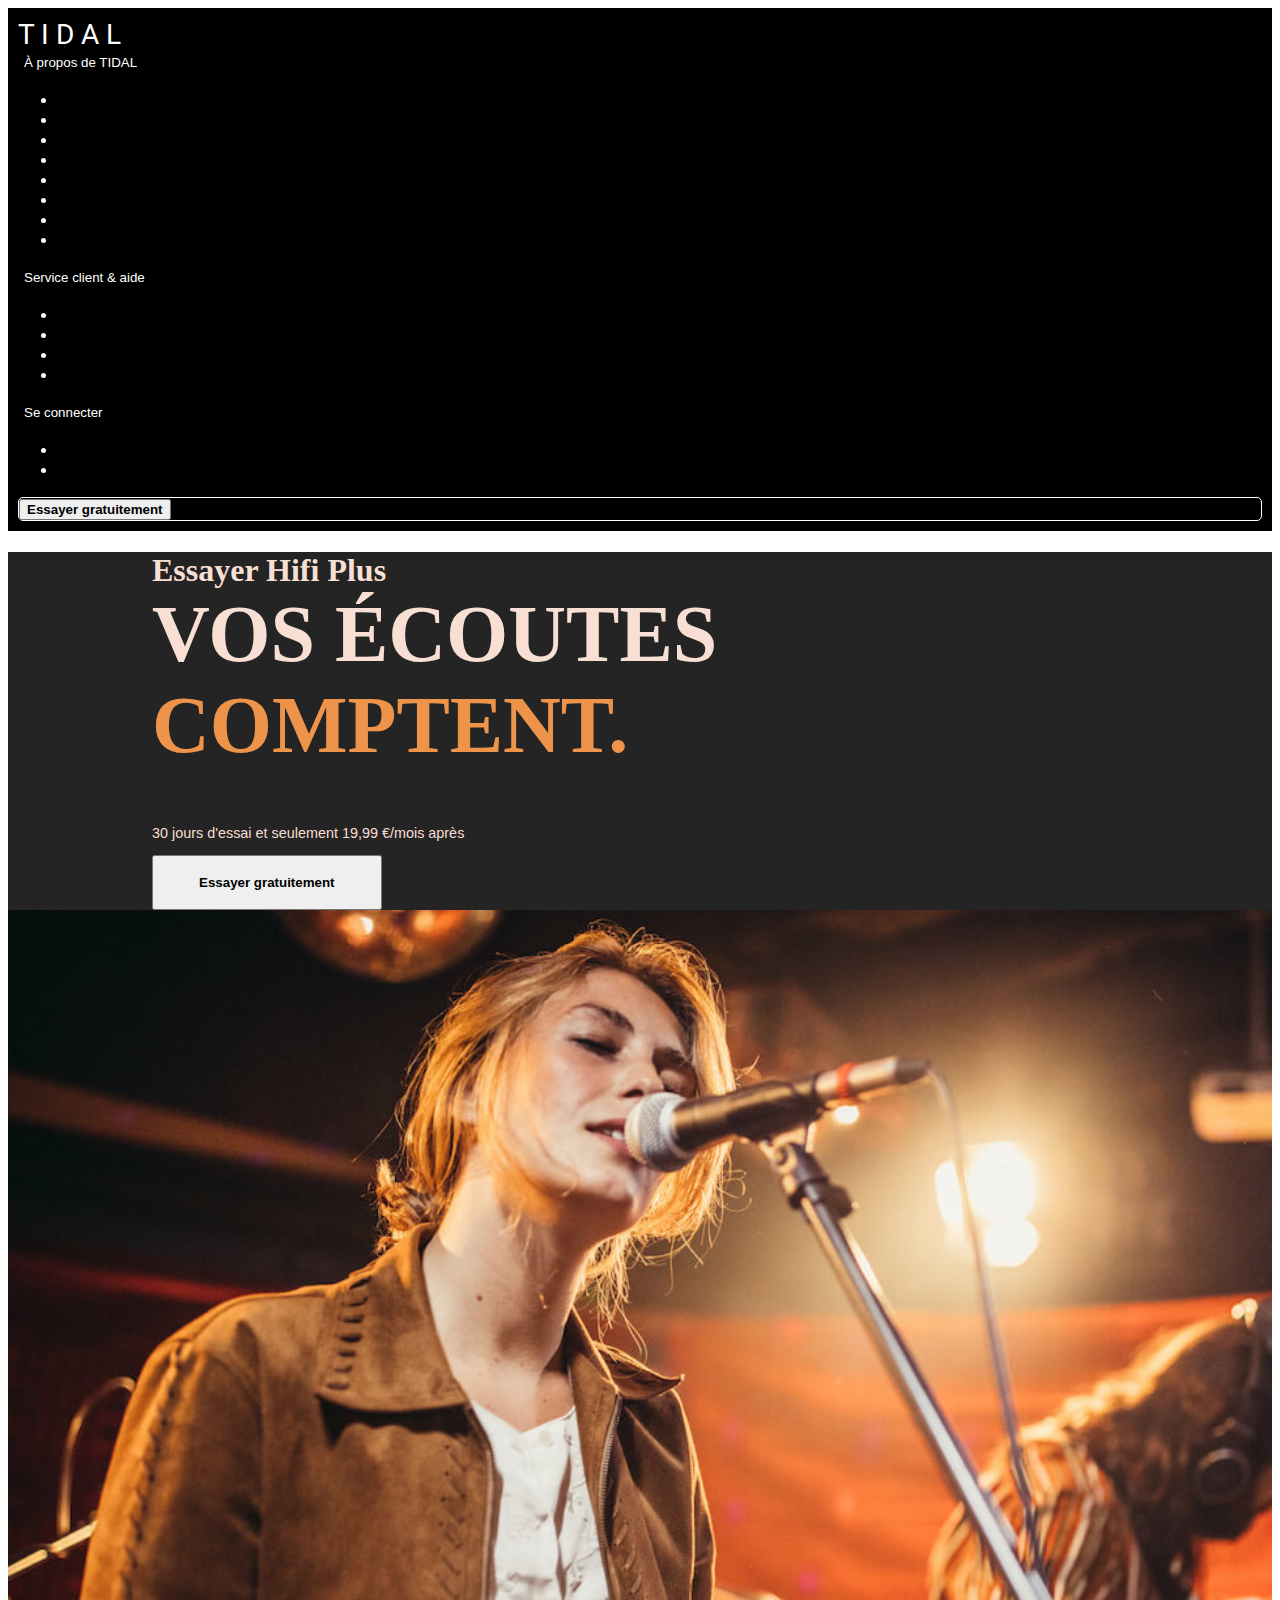
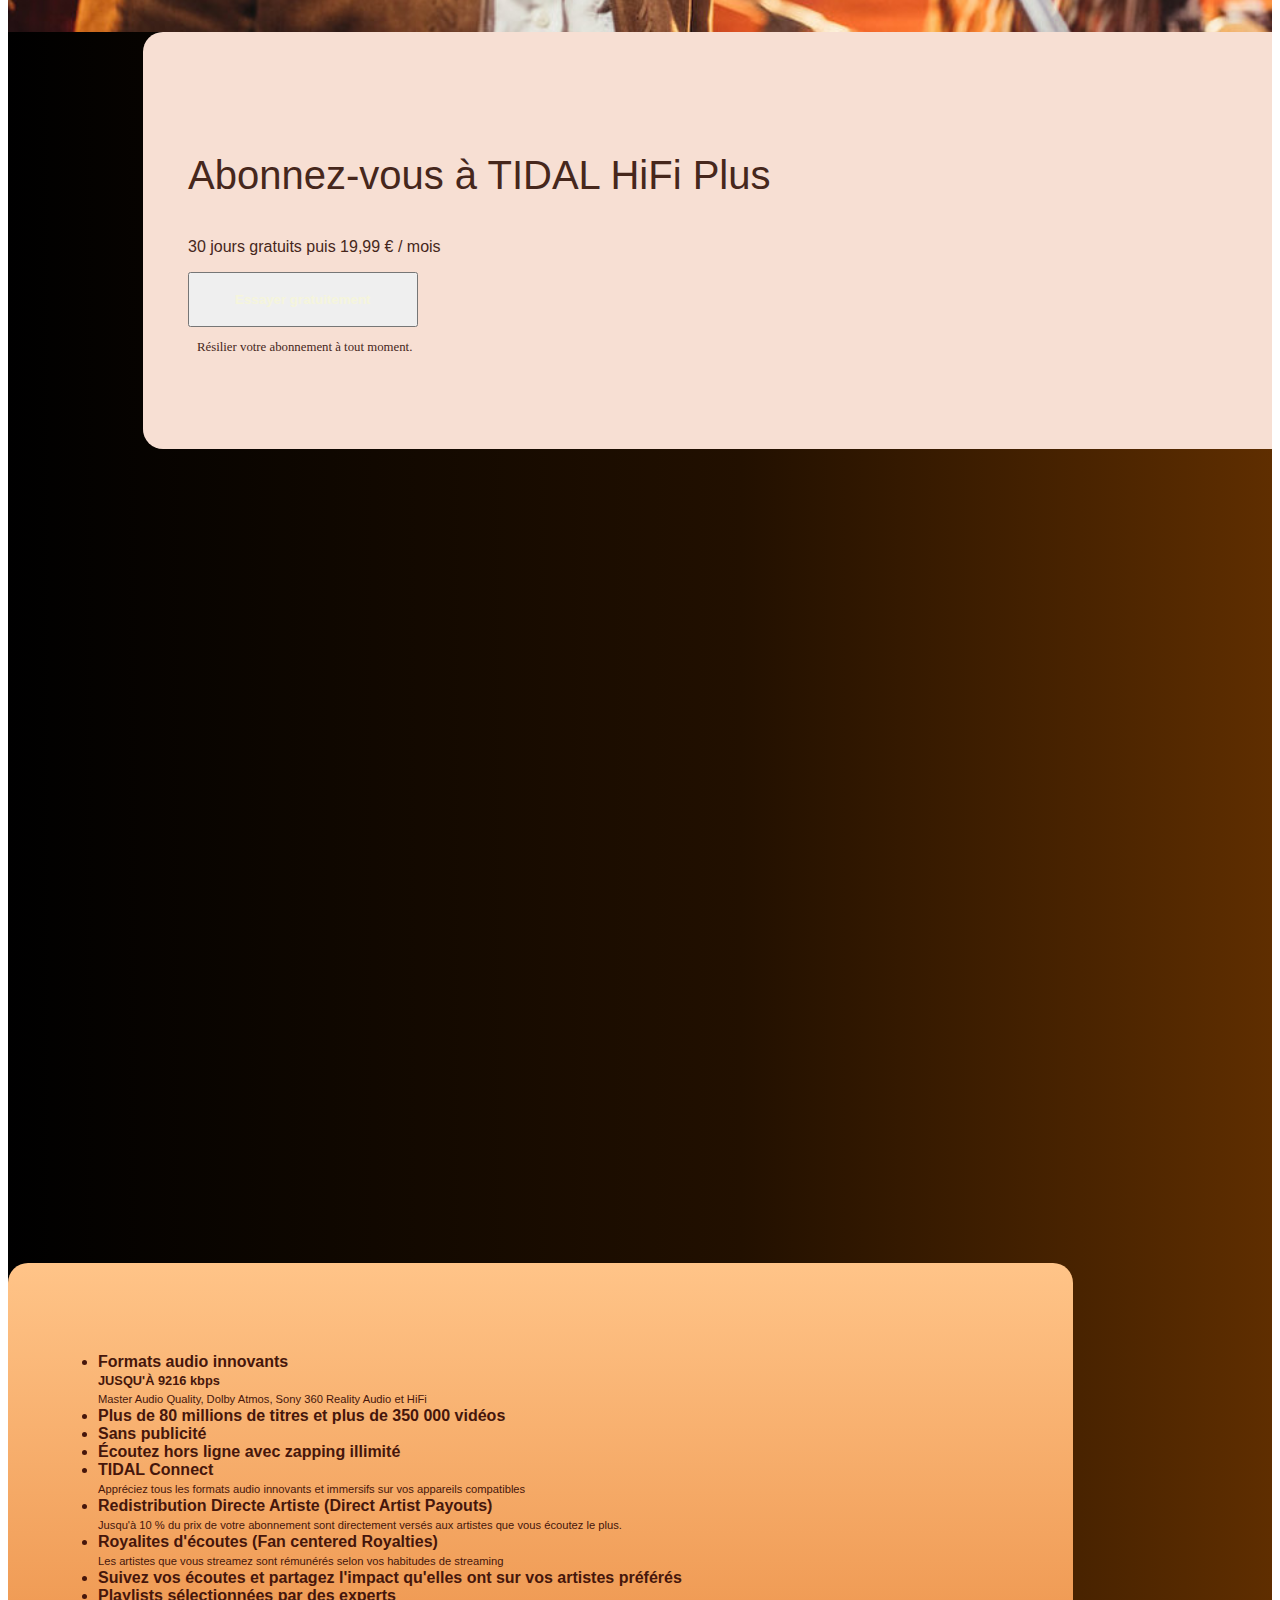
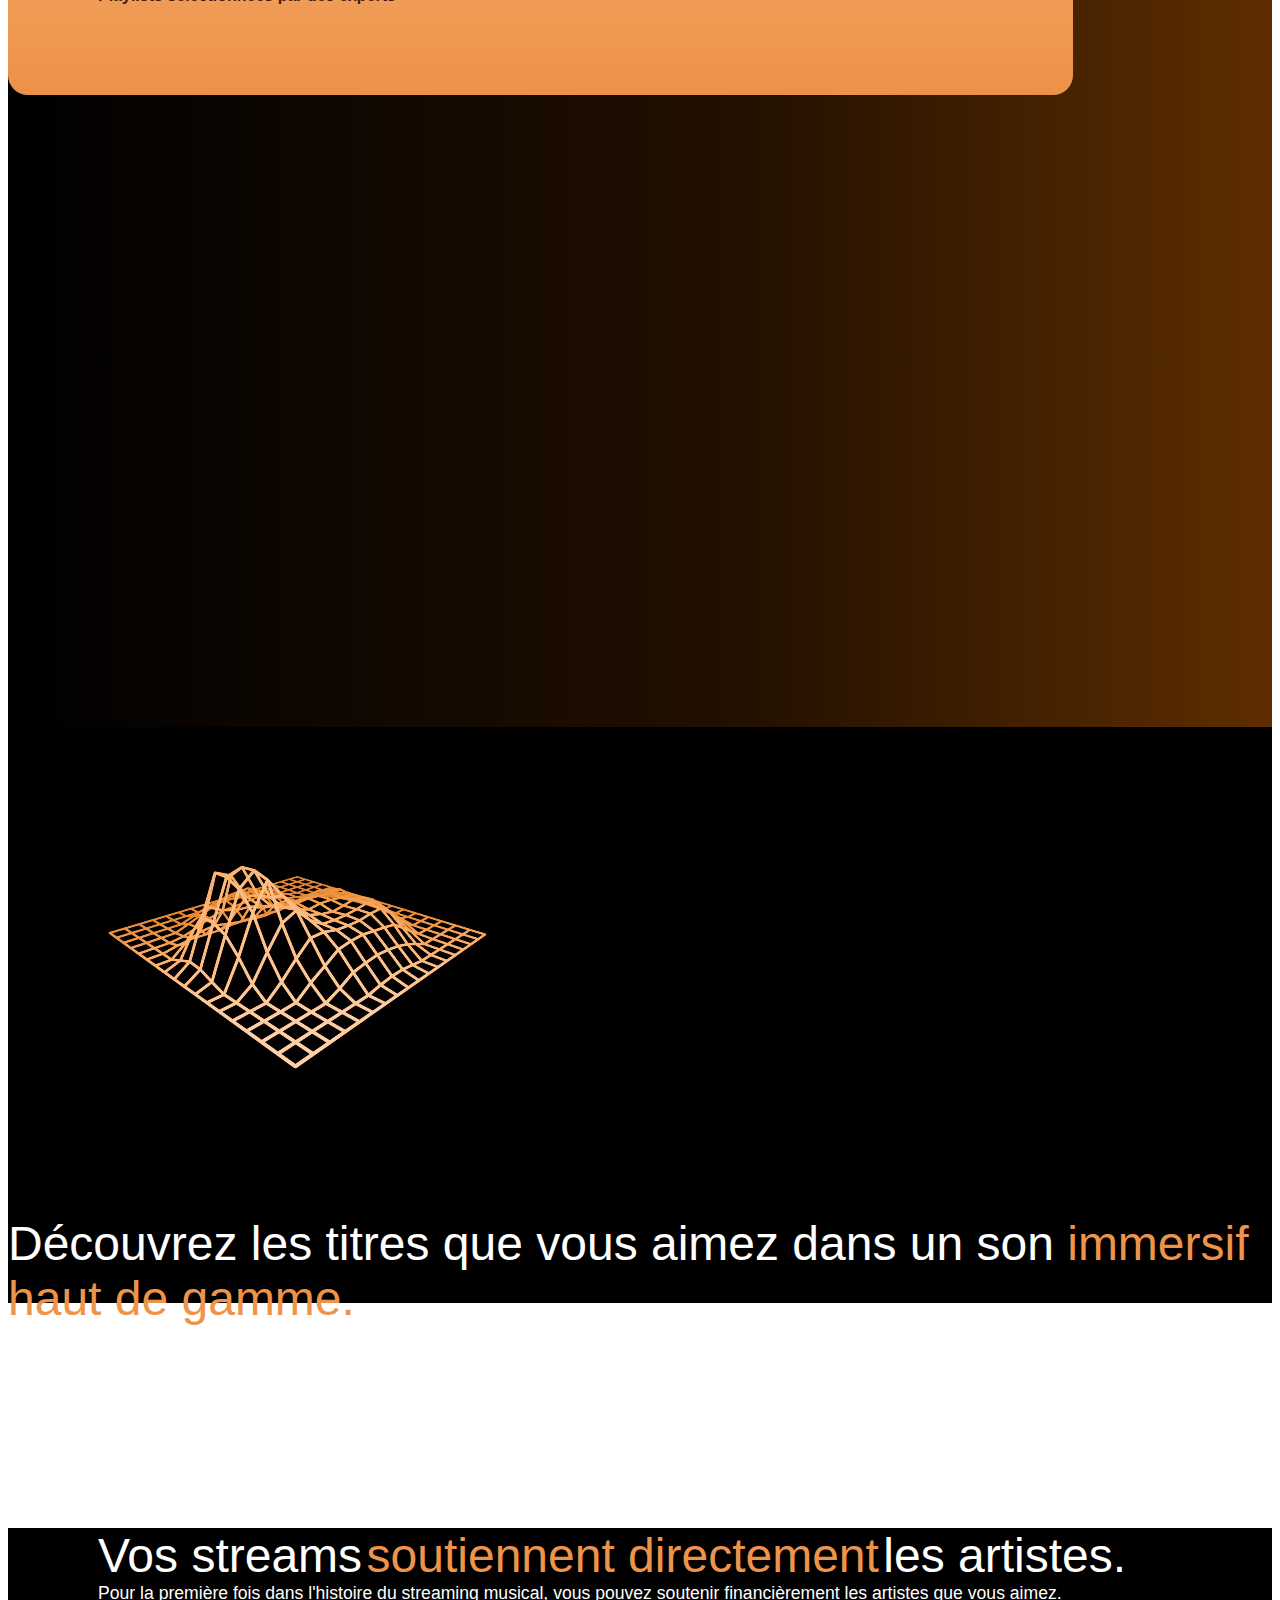
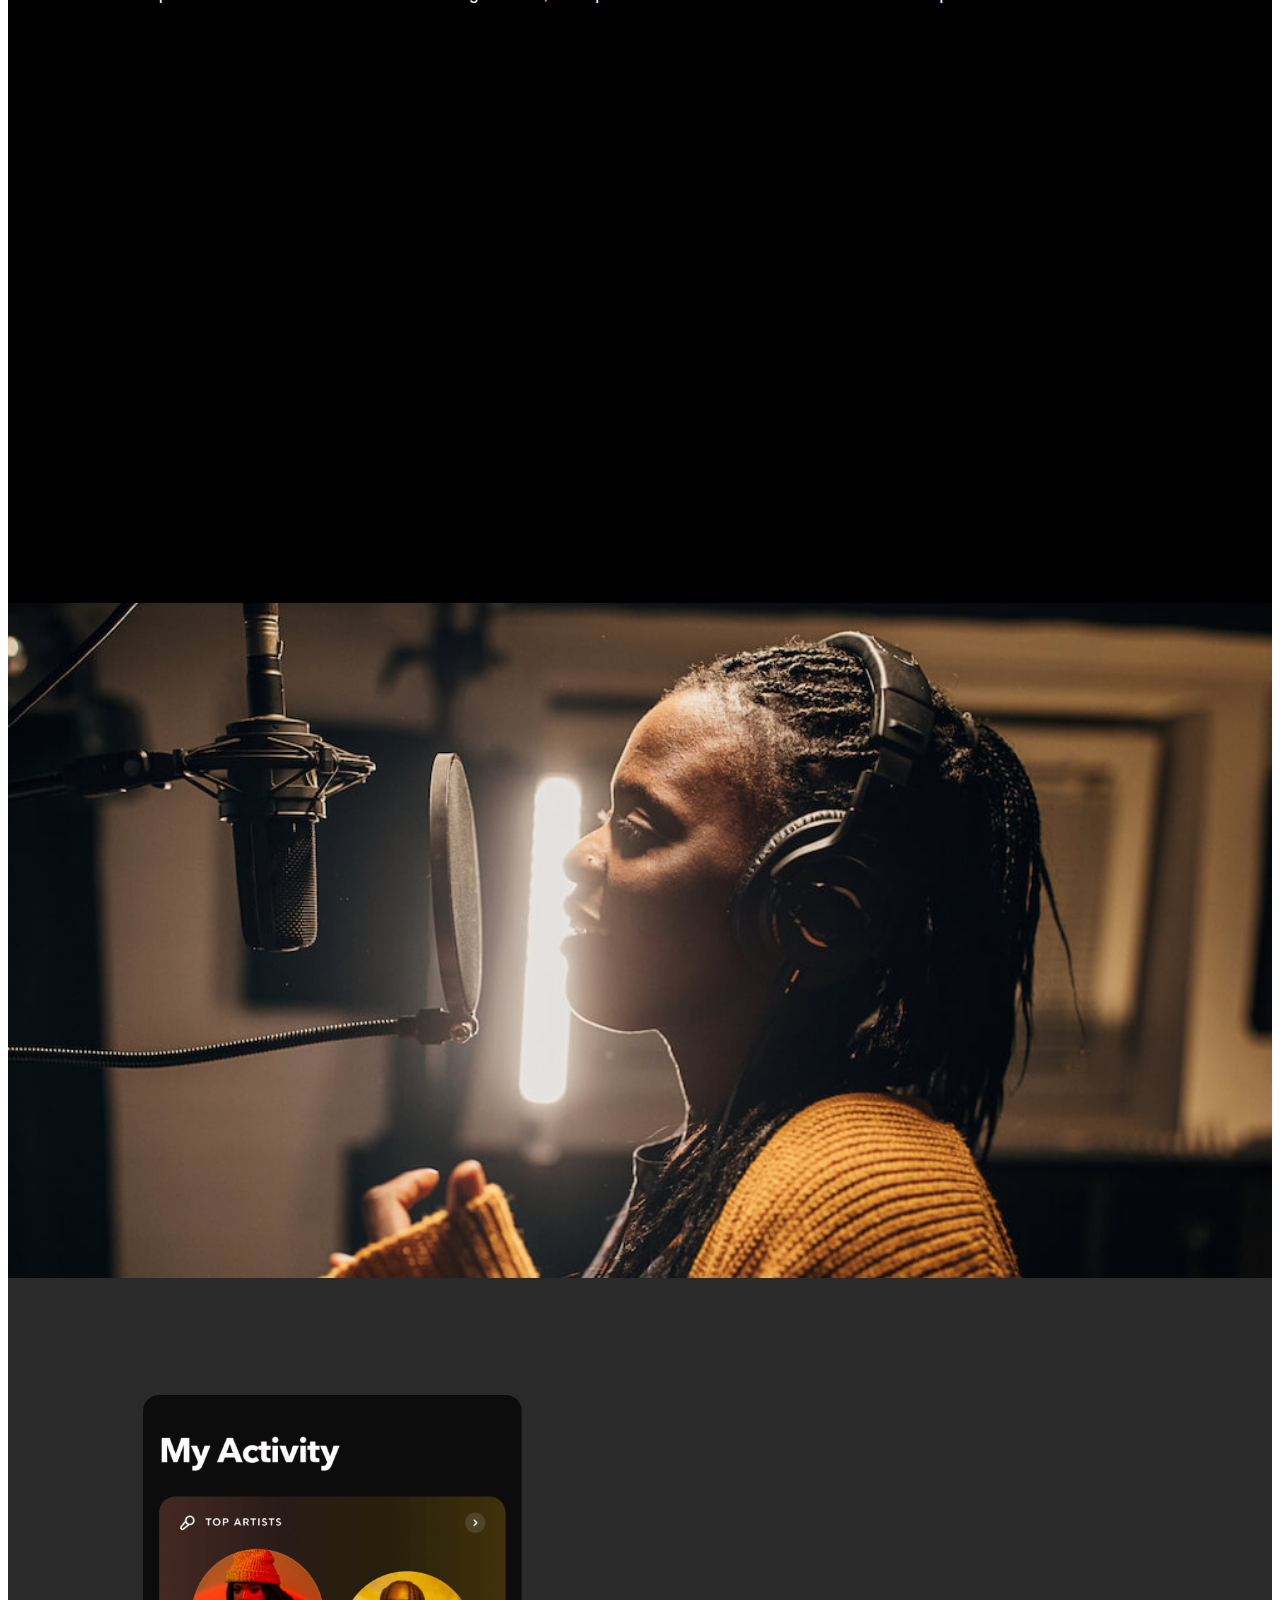
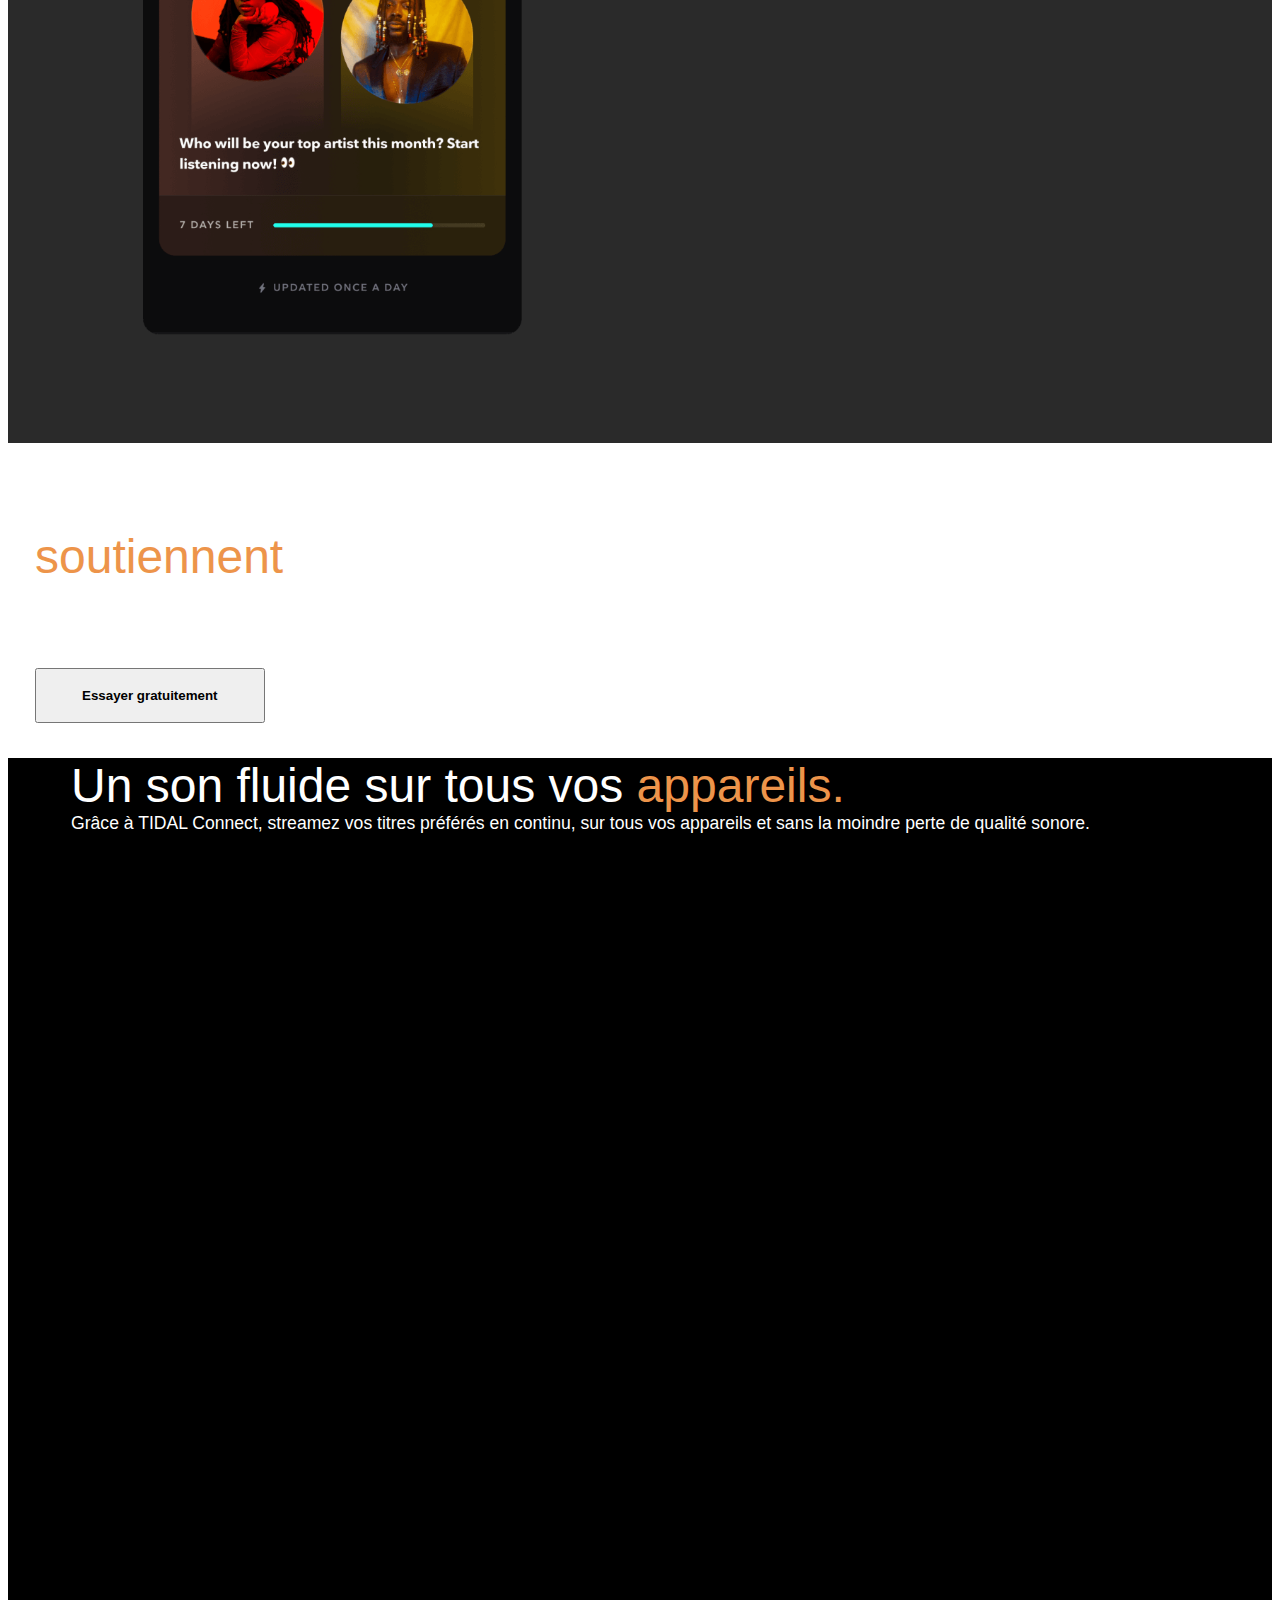
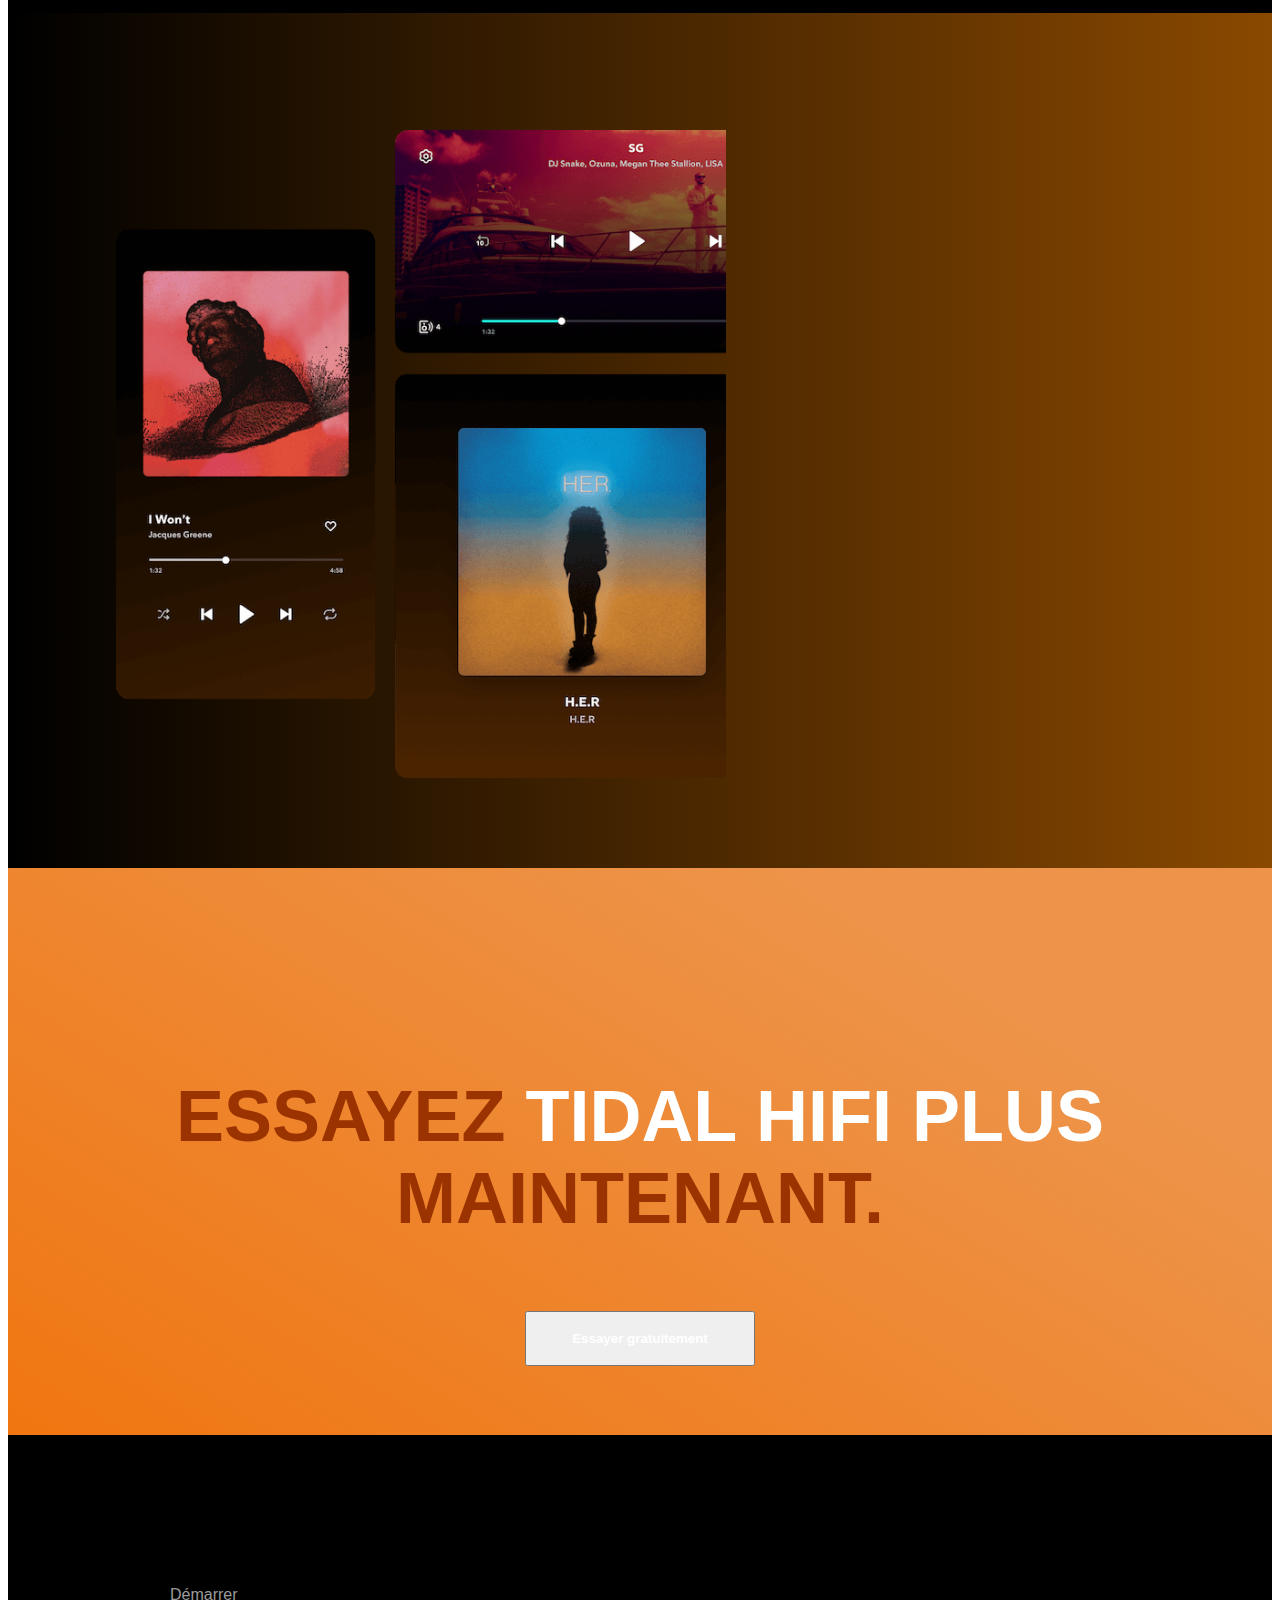
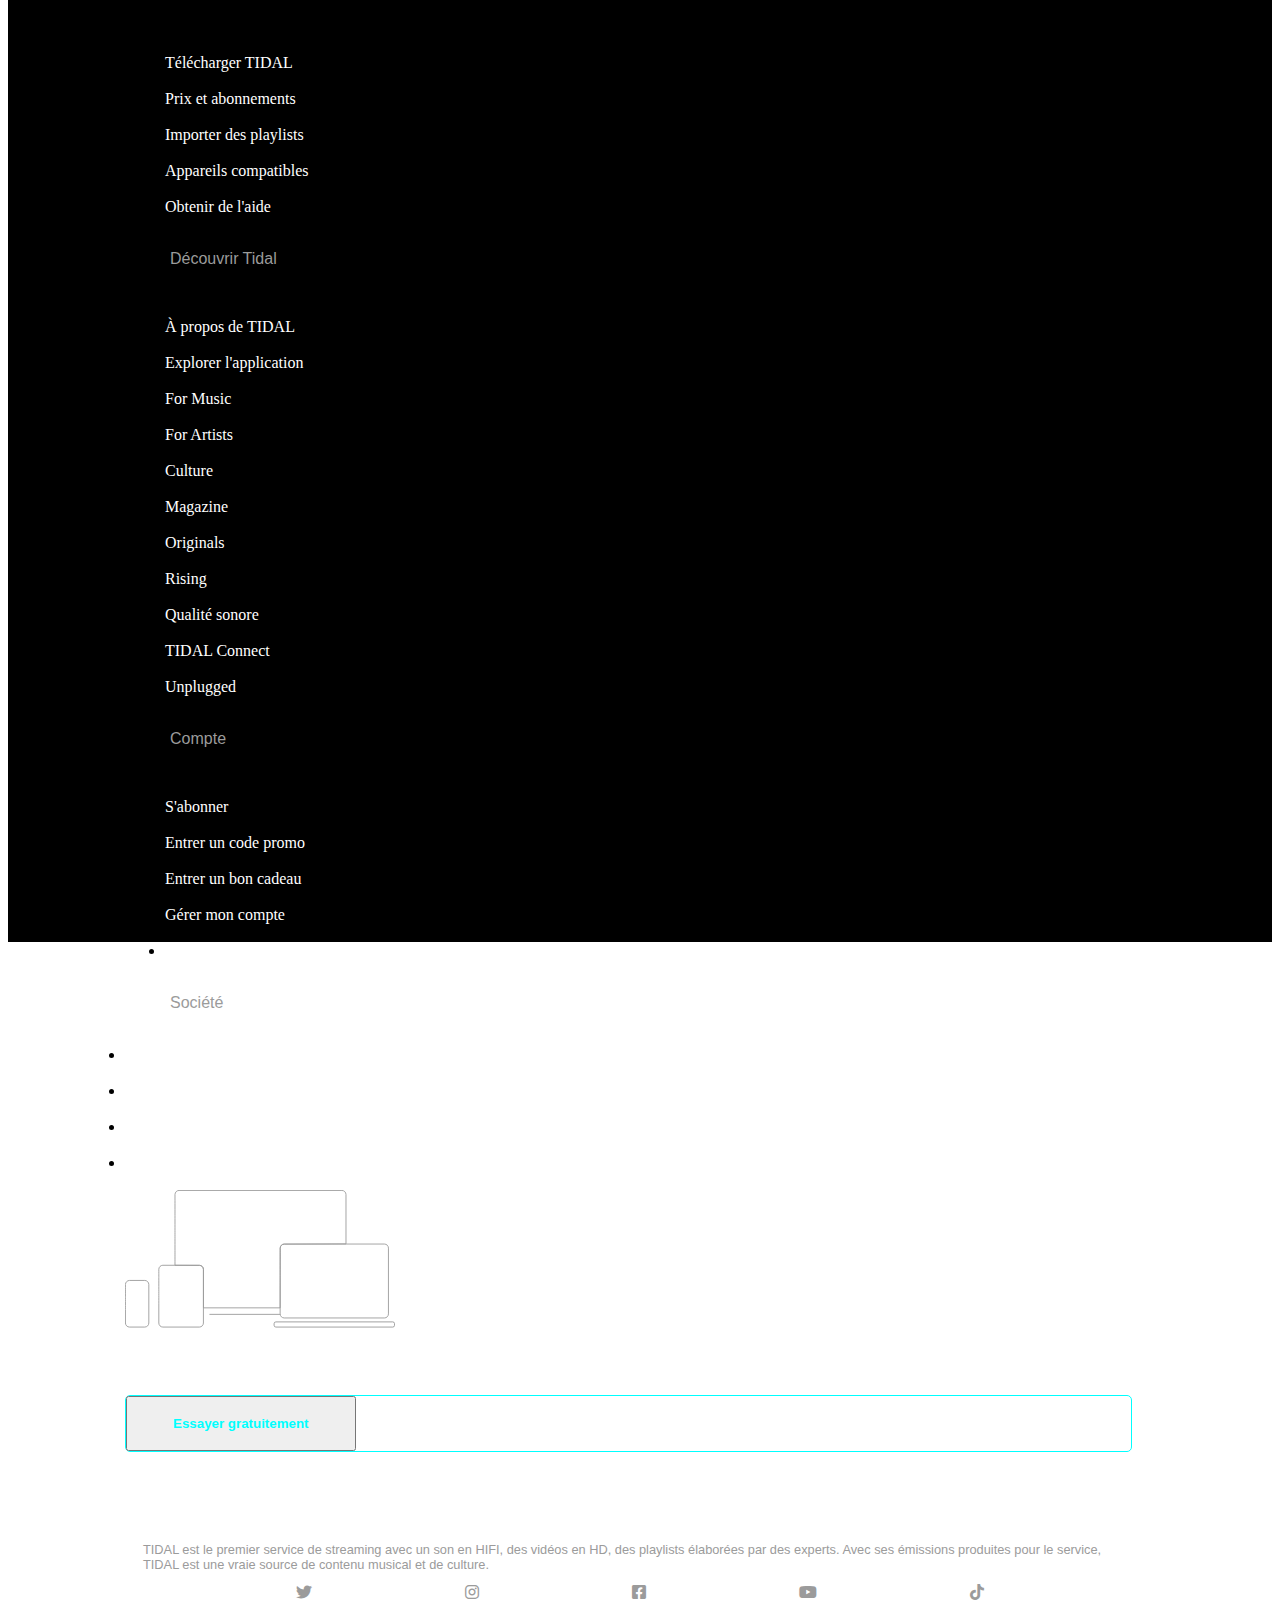
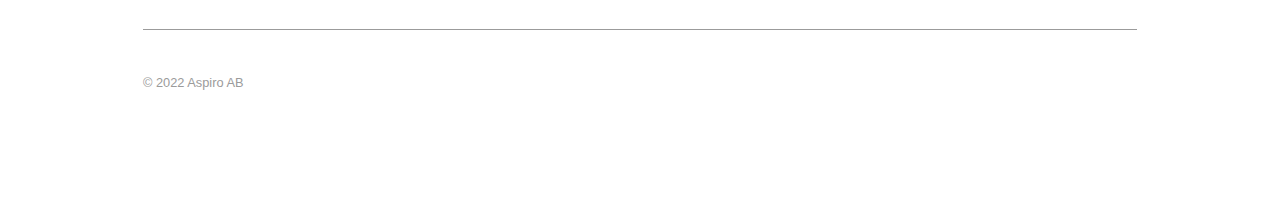
<file: index.html>
<!DOCTYPE html>

<head>
  <meta charset="UTF-8">
  <link rel="stylesheet" href="style.css">
  <link rel="stylesheet" href="https://cdnjs.cloudflare.com/ajax/libs/font-awesome/6.0.0/css/all.min.css
  ">
  <meta name="viewport" content="width=device-width, initial-scale=1">
  <link rel="preconnect" href="https://fonts.googleapis.com">
  <link rel="preconnect" href="https://fonts.gstatic.com" crossorigin>
  <link href="https://fonts.googleapis.com/css2?family=Roboto:wght@500&display=swap" rel="stylesheet">
  <link href="https://cdn.jsdelivr.net/npm/bootstrap@5.1.3/dist/css/bootstrap.min.css" rel="stylesheet"
    integrity="sha384-1BmE4kWBq78iYhFldvKuhfTAU6auU8tT94WrHftjDbrCEXSU1oBoqyl2QvZ6jIW3" crossorigin="anonymous">
  <title>Exo</title>
</head>

<body>
  <!-- PARTIE NAVIGATION -->
  <nav>
    <div class="container">
      <div class="row py-3">
        <div class="col-2 my-auto" id="tidal">
          T I D A L
        </div>
        <div class="col-2 ">

        </div>
        <div class="col-2 my-auto">
          <div class="btn-group">
            <button type="button" style="background-color: black;  border: none;" class="btn btn-dark dropdown-toggle"
              data-bs-toggle="dropdown" aria-expanded="false">
              À propos de TIDAL
            </button>
            <ul class="dropdown-menu">
              <li><a class="dropdown-item" href="#"><a href="https://tidal.com/about" class="lien">TIDAL,qu'est-ce que c'est ?</a></a></li>
              <li><a class="dropdown-item" href="#"><a href="https://tidal.com/explore-the-app" class="lien">Explorer l'application</a></a></li>
              <li><a class="dropdown-item" href="#"><a href="https://tidal.com/formusic" class="lien">For music</a></a></li>
              <li><a class="dropdown-item" href="#"><a href="https://tidal.com/forartists" class="lien">For artist</a></a></li>
              <li><a class="dropdown-item" href="#"><a href="https://tidal.com/featured" class="lien">A la une</a></a></li>
              <li><a class="dropdown-item" href="#"><a href="https://tidal.com/culture" class="lien">Culure</a></a></li>
              <li><a class="dropdown-item" href="#"><a href="https://tidal.com/magazine" class="lien">Magazine</a></a></li>
              <li><a class="dropdown-item" href="#"><a href="https://tidal.com/pricing" class="lien">Prix et abonnements</a></a></li>
            </ul>
          </div>
        </div>
        <div class="col-2 my-auto">
          <div class="btn-group">
            <button type="button" style="background-color: black;  border: none;" class="btn btn-dark dropdown-toggle"
              data-bs-toggle="dropdown" aria-expanded="false">
              Service client & aide
            </button>
            <ul class="dropdown-menu">
              <li><a class="dropdown-item" href="#"><a href="https://tidal.com/download" class="lien">Télécharger TIDAL</a></a></li>
              <li><a class="dropdown-item" href="#"><a href="https://tidal.com/import-playlist" class="lien">Importer des playlists</a></a></li>
              <li><a class="dropdown-item" href="#"><a href="https://tidal.com/supported-devices" class="lien">Appareils compatibles</a></a></li>
              <li><a class="dropdown-item" href="#"><a href="https://tidal.com/help" class="lien">Besoin D'aide</a></a></li>
            </ul>
          </div>
        </div>
        <div class="col-2 my-auto">
          <div class="btn-group">
            <button type="button" style="background-color: black;  border: none;" class="btn btn-dark dropdown-toggle"
              data-bs-toggle="dropdown" aria-expanded="false">
              Se connecter
            </button>
            <ul class="dropdown-menu">
              <li><a class="dropdown-item" href="#"><a href="https://my.tidal.com/account" class="lien">Gérer mon compte</a></a></li>
              <li><a class="dropdown-item" href="#"><a href="https://listen.tidal.com/login?autoredirect=true&lang=fr" class="lien">Lecteur Web</a></a></li>
            </ul>
          </div>
        </div>
        <div class="col-2 my-auto">
          <div class="btn-group">
            <div id="blanc">
              <button type="button" class="btn btn-light dropdown-toggle" data-bs-toggle="dropdown" aria-expanded="false">
                <span><a href="https://tidal.com/try-now" class="blanc">Essayer gratuitement</a></span>
              </button>
            </div>
          </div>
        </div>
      </div>
    </div>
  </nav>
  <!-- PARTIE NAVIGATION -->

  <!-- PARTIE bloc 1 -->

  <div class="container-fluid" id="bloc1">
    <div class="row">
      <div class="col-6 my-auto">
        <div id="marge-à-gauche">
          <h1><span class="début">Essayer Hifi Plus</span><br><span class="milieu">VOS ÉCOUTES <br><span class="fin">COMPTENT.</span></span></h1><br>
          <p class="essai">30 jours d'essai et seulement 19,99 €/mois après</p>
          <div>
            <button type="button" class="btn btn-light dropdown-toggle" data-bs-toggle="dropdown" aria-expanded="false" id="pad">
            <span><a href="https://tidal.com/try-now?onlyShowType=PREMIUM_PLUS" class="blanc">Essayer gratuitement</a></span>
          </div>
        </div>
      </div>
      <div class="col-6" id="image">
      </div>
    </div>
  </div>

<!-- FIN bloc 1: DÉBUT bloc2 -->

  <div class="container-fluid " id="bloc2">
    <div class="row g-0">
      <div class="col-6" id="noir">
        <div class="box2">
          <p class="abonnez">Abonnez-vous à TIDAL HiFi Plus</p>
          <p>30 jours gratuits puis 19,99 € / mois</p>
          <div class="marge" id="btn">
            <button type="button" class="btn btn-secondary dropdown-toggle" data-bs-toggle="dropdown" aria-expanded="false" id="pad">
            <span><a href="https://tidal.com/try-now?onlyShowType=PREMIUM_PLUS" class="blanc"><span class="beige">Essayer gratuitement</span></a></span>
          </div>
          <p class="résilier">Résilier votre abonnement à tout moment.</p>
      </div>
        </div>
      <div class="col-6" id="dégradé">
        <ul class="box ">
          <li><span class="gros">Formats audio innovants</span><br>
            <span class="moyen">JUSQU'À 9216 kbps</span><br>
            <span class="petit">Master Audio Quality, Dolby Atmos, Sony 360 Reality Audio et HiFi</span><br></li>
          <li><span class="gros">Plus de 80 millions de titres et plus de 350 000 vidéos </span><br></li>
          <li><span class="gros">Sans publicité</span><br></li>
          <li><span class="gros">Écoutez hors ligne avec zapping illimité</span><br></li>
          <li><span class="gros">TIDAL Connect</span><br>
            <span class="petit">Appréciez tous les formats audio innovants et immersifs sur vos appareils compatibles</span><br></li>
          <li><span class="gros">Redistribution Directe Artiste (Direct Artist Payouts)</span><br>
            <span class="petit">Jusqu'à 10 % du prix de votre abonnement sont directement versés aux artistes que vous écoutez le plus.</span><br></li>
          <li><span class="gros">Royalites d'écoutes (Fan centered Royalties)</span><br>
            <span class="petit">Les artistes que vous streamez sont rémunérés selon vos habitudes de streaming</span><br></li>
          <li><span class="gros">Suivez vos écoutes et partagez l'impact qu'elles ont sur vos artistes préférés</span><br></li>
          <li><span class="gros">Playlists sélectionnées par des experts</span><br></li>
        </ul>
      </div>
    </div>
  </div>

  <!-- FIN bloc2: DÉBUT bloc3 -->

  <div class="container-fluid" id="bloc3">
    <div class="row">
      <div class="col-6">
        <video autoplay muted loop width="400px" height="auto"> <source src="./tidal2.mp4" type="video/mp4"> </video>
      </div>
      <div class="col-6">
        <p class="écrit">
          <span class="grand-blanc">Découvrez les titres que vous aimez dans un son</span><span class="grand-orange"> immersif haut de gamme.</span><br>
          <span class="petit-blanc">Entendez la musique comme elle a été conçue en HiFi, Master, Dolby Atmos et Sony 360 Reality Audio.</span>
        </p>
      </div>
    </div>
  </div>

  <!-- FIN bloc3: DÉBUT bloc4 -->

  <div class="container-fluid" id="bloc4">
    <div class="row">
      <div class="col-6" id="fond-noir">
        <p class="écrit2">
          <span class="grand-blanc">Vos streams</span> <span class="grand-orange">soutiennent directement</span> <span class="grand-blanc">les artistes.</span> <br>
          <span class="petit-blanc">Pour la première fois dans l'histoire du streaming musical, vous pouvez soutenir financièrement les artistes que vous aimez.</span>
        </p>
      </div>
      <div class="col-6" id="img">
      </div>
    </div>
  </div>

  <!-- FIN bloc4: DÉBUT bloc5 -->

  <div class="container-fluid" id="bloc5">
    <div class="row">
      <div class="col-6">
        <div>
          <img src="./tidal4.png" alt="smartphone" id="smartphone">
        </div>
      </div>
      <div class="col-6">
        <p class="écrit3">
          <span class="grand-blanc">Avec Mon Activité, découvrez comment vos streams </span><span class="grand-orange">soutiennent</span><span class="grand-blanc"> les artistes que vous aimez.</span><br>
          <span class="petit-blanc">Découvrez l’impact qu’ont vos streams sur les artistes, suivez votre activité d'écoute et partagez vos coups de coeur avec vos amis.</span>
        </p>
        <div class="petite-marge">
          <button type="button" class="btn btn-light dropdown-toggle" data-bs-toggle="dropdown" aria-expanded="false" id="pad">
          <span><a href="https://tidal.com/try-now?onlyShowType=PREMIUM_PLUS" class="blanc">Essayer gratuitement</a></span>
        </div>
      </div>
    </div>
  </div>

  <!-- FIN bloc5: DÉBUT bloc6 -->

  <div class="container-fluid" id="bloc6">
    <div class="row">
      <div class="col-6" id="noir2">
        <p class="écrit4">
          <span class="grand-blanc">Un son fluide sur tous vos</span><span class="grand-orange"> appareils.</span><br>
          <span class="petit-blanc">Grâce à TIDAL Connect, streamez vos titres préférés en continu, sur tous vos appareils et sans la moindre perte de qualité sonore.</span>
        </p>
      </div>
      <div class="col-6" id="dégradé2">
        <img src="./tidal5.png" alt="tidal" id="image2">
      </div>
    </div>
  </div>

  <!-- FIN bloc6: DÉBUT bloc7 -->

  <div class="container-fluid" id="bloc7">
    <div id="centré">
      <p class="écrit5">
        <span class="grand-marron">ESSAYEZ</span><span class="très-grand-blanc"> TIDAL HIFI PLUS</span><br><span class="grand-marron"> MAINTENANT.</span>
      </p>
      <button type="button" class="btn btn-dark dropdown-toggle" data-bs-toggle="dropdown" aria-expanded="false" id="pad">
      <span><a href="https://tidal.com/try-now?onlyShowType=PREMIUM_PLUS" class="blanc"><span class="white">Essayer gratuitement</span></a></span>
    </div>
  </div>

</body>

<!-- FIN body: DÉBUT footer -->

<footer>
  <div id="margecôté">
    <div class="container-fluid">
      <div id="margeduhaut">
        <div class="row">
          <div class="col">
            <p class="titre">Démarrer</p><br>
            <ul>
              <li><a href="https://tidal.com/download" class="lien2">Télécharger TIDAL</a></li><br>
              <li><a href="https://tidal.com/pricing" class="lien2">Prix et abonnements</a></li><br>
              <li><a href="https://tidal.com/import-playlist" class="lien2">Importer des playlists</a></li><br>
              <li><a href="https://tidal.com/supported-devices" class="lien2">Appareils compatibles</a></li><br>
              <li><a href="https://tidal.com/help" class="lien2">Obtenir de l'aide</a></li><br>
            </ul>
          </div>
          <div class="col">
            <p class="titre">Découvrir Tidal</p><br>
            <ul>
              <li><a href="https://tidal.com/about" class="lien2">À propos de TIDAL</a></li><br>
              <li><a href="https://tidal.com/explore-the-app" class="lien2">Explorer l'application</a></li><br>
              <li><a href="https://tidal.com/formusic" class="lien2">For Music</a></li><br>
              <li><a href="https://tidal.com/forartists" class="lien2">For Artists</a></li><br>
              <li><a href="https://tidal.com/culture" class="lien2">Culture</a></li><br>
              <li><a href="https://tidal.com/magazine" class="lien2">Magazine</a></li><br>
              <li><a href="https://tidal.com/originals" class="lien2">Originals</a></li><br>
              <li><a href="https://tidal.com/rising" class="lien2">Rising</a></li><br>
              <li><a href="https://tidal.com/sound-quality" class="lien2">Qualité sonore</a></li><br>
              <li><a href="https://tidal.com/connect" class="lien2">TIDAL Connect</a></li><br>
              <li><a href="https://tidal.com/unplugged" class="lien2">Unplugged</a></li><br>
            </ul>
          </div>
          <div class="col">
            <p class="titre">Compte</p><br>
            <ul>
              <li><a href="https://tidal.com/try-now" class="lien2">S'abonner</a></li><br>
              <li><a href="https://tidal.com/voucher" class="lien2">Entrer un code promo</a></li><br>
              <li><a href="https://tidal.com/giftcard" class="lien2">Entrer un bon cadeau</a></li><br>
              <li><a href="https://my.tidal.com/account" class="lien2">Gérer mon compte</a></li><br>
              <li><a href="https://store.tidal.com/" class="lien2">Boutique</a></li><br>
            </ul>
          </div>
          <div class="col">
            <p class="titre">Société</p><br>
            <li><a href="https://tidal.com/whatistidal" class="lien2">TIDAL, qu'est-ce que c'est ?</a></li><br>
            <li><a href="https://tidal.com/partners" class="lien2">Partenaires</a></li><br>
            <li><a href="https://careers.tidal.com/" class="lien2">Carrières</a></li><br>
            <li><a href="https://tidal.com/press" class="lien2">Presse</a></li><br>
          </div>
          <div class="col-3">
            <div id="truc">
              <svg viewBox="0 0 300 153" fill="none" class="block fullwidth padding-left-nudge padding-right-nudge margin-bottom-2"><path d="M55.5561798,83.6335178 L82.7174952,83.7716499 C85.1938121,83.7842435 87.1946103,85.7952428 87.1946103,88.2715917 L87.1946103,130.960674 L172.410017,130.960674 L172.519072,64.6597133 C172.523144,62.1838722 174.526462,60.1763765 177.00229,60.1671464 L245.567416,59.9115285 L245.567416,5 C245.567416,2.51471863 243.552697,0.5 241.067416,0.5 L60.0561798,0.5 C57.5708984,0.5 55.5561798,2.51471863 55.5561798,5 C55.5561798,13.3216841 55.5561798,13.3216841 55.5561798,21.6433682 C55.5561798,29.9650522 55.5561798,29.9650522 55.5561798,38.2867363 C55.5561798,49.2374314 55.5561798,49.2374314 55.5561798,60.5964194 C55.5561798,71.9971276 55.5561798,72.1572724 55.5561798,83.6335178 Z" stroke="#9B9B9B"></path><path d="M94.3820225,138.202247 L171.910112,138.202247" stroke="#9B9B9B" stroke-linecap="square"></path><rect stroke="#979797" x="165.668539" y="146.567416" width="133.831461" height="5.74157303" rx="2"></rect><path d="M176.910112,60.0505618 C174.424831,60.0505618 172.410112,62.0652804 172.410112,64.5505618 C172.410112,69.3544475 172.410112,69.3544475 172.410112,74.1583331 C172.410112,78.9622188 172.410112,78.9622188 172.410112,83.7661044 C172.410112,97.4891474 172.410112,97.4891474 172.410112,111.21219 L172.410112,137.696629 C172.410112,140.181911 174.424831,142.196629 176.910112,142.196629 L288.258427,142.196629 C290.743708,142.196629 292.758427,140.181911 292.758427,137.696629 L292.758427,64.5505618 C292.758427,62.0652804 290.743708,60.0505618 288.258427,60.0505618 L176.910112,60.0505618 Z" stroke="#9B9B9B"></path><path d="M42.0786517,83.6460674 C39.5933703,83.6460674 37.5786517,85.660786 37.5786517,88.1460674 C37.5786517,95.7904164 37.5786517,95.7904164 37.5786517,103.434765 C37.5786517,114.93245 37.5786517,114.93245 37.5786517,126.430135 L37.5786517,147.808989 C37.5786517,150.29427 39.5933703,152.308989 42.0786517,152.308989 L82.6404494,152.308989 C85.1257308,152.308989 87.1404494,150.29427 87.1404494,147.808989 L87.1404494,88.1460674 C87.1404494,85.660786 85.1257308,83.6460674 82.6404494,83.6460674 L42.0786517,83.6460674 Z" stroke="#9B9B9B"></path><path d="M5,100.5 C2.51471863,100.5 0.5,102.514719 0.5,105 C0.5,110.190071 0.5,110.190071 0.5,115.380142 C0.5,119.738135 0.5,119.738135 0.5,124.096129 C0.5,128.454122 0.5,128.454122 0.5,132.812115 L0.5,147.808989 C0.5,150.29427 2.51471863,152.308989 5,152.308989 L21.9662921,152.308989 C24.4515735,152.308989 26.4662921,150.29427 26.4662921,147.808989 L26.4662921,105 C26.4662921,102.514719 24.4515735,100.5 21.9662921,100.5 L5,100.5 Z" stroke="#9B9B9B"></path></svg>
            </div>
            <div id="boutonfooter">
                <div id="boutonfooter2">
                  <button type="button" class="btn btn-dark dropdown-toggle" data-bs-toggle="dropdown" aria-expanded="false" id="pad">
                    <span><a href="https://tidal.com/try-now?onlyShowType=PREMIUM_PLUS" class="blanc"><span class="bleuclaire">Essayer gratuitement</span></a></span>
                </div>
            </div>
          </div>
        </div>
      </div>
    </div>
  </div>
  <div id="finfooter">
    <div class="container-fluid">
      <div class="row"  id="borderbottom">
        <div class="col">
          <p class="gris-clair">TIDAL est le premier service de streaming avec un son en HIFI, des vidéos en HD, des playlists élaborées par des experts. Avec ses émissions produites pour le service, TIDAL est une vraie source de contenu musical et de culture.</p>
        </div>
        <div class="col-4">
          <div id="flex">
            <a href="https://twitter.com/TIDAL"><i class="fa-brands fa-twitter" id="logotwitter"></i></a>
            <a href="https://instagram.com/tidal"><i class="fa-brands fa-instagram" id="logoinstagram"></i></a>
            <a href="https://facebook.com/TIDAL"><i class="fa-brands fa-facebook-square" id="logofacebook"></i></a>
            <a href="https://youtube.com/tidal"><i class="fa-brands fa-youtube" id="logoyoutub"></i></a>
            <a href="https://tiktok.com/@tidal"><i class="fa-brands fa-tiktok" id="logotiktok"></i></a>
          </div>
        </div>
      </div>
    </div>
    <div id="margehaut">
      <div class="container-fluid">
        <div class="row">
          <div class="col-2">
            <p class="gris-clair">© 2022 Aspiro AB</p>
          </div>
          <div class="col-2">
          </div>
          <div class="col-2">
            <a href="https://tidal.com/privacy" class="lien3">Politique de confidentialité</a>
          </div>
          <div class="col-2">
            <a href="https://tidal.com/terms" class="lien3">Conditions générales d'utilisation</a>
          </div>
          <div class="col-2">
            <a href="https://tidal.com/accessibility" class="lien3">Déclaration d'accessibilité</a>
          </div>
          <div class="col-1">
            <a href="https://tidal.com/contact" class="lien3">Contact</a>
          </div>
          <div class="col-1">
            <p id="langue">FR</p>
          </div>
        </div>
    </div>
    </div>
  </div>



</footer>

<script src="https://cdn.jsdelivr.net/npm/bootstrap@5.1.3/dist/js/bootstrap.bundle.min.js" integrity="sha384-ka7Sk0Gln4gmtz2MlQnikT1wXgYsOg+OMhuP+IlRH9sENBO0LRn5q+8nbTov4+1p" crossorigin="anonymous"></script>

</html>
</file>
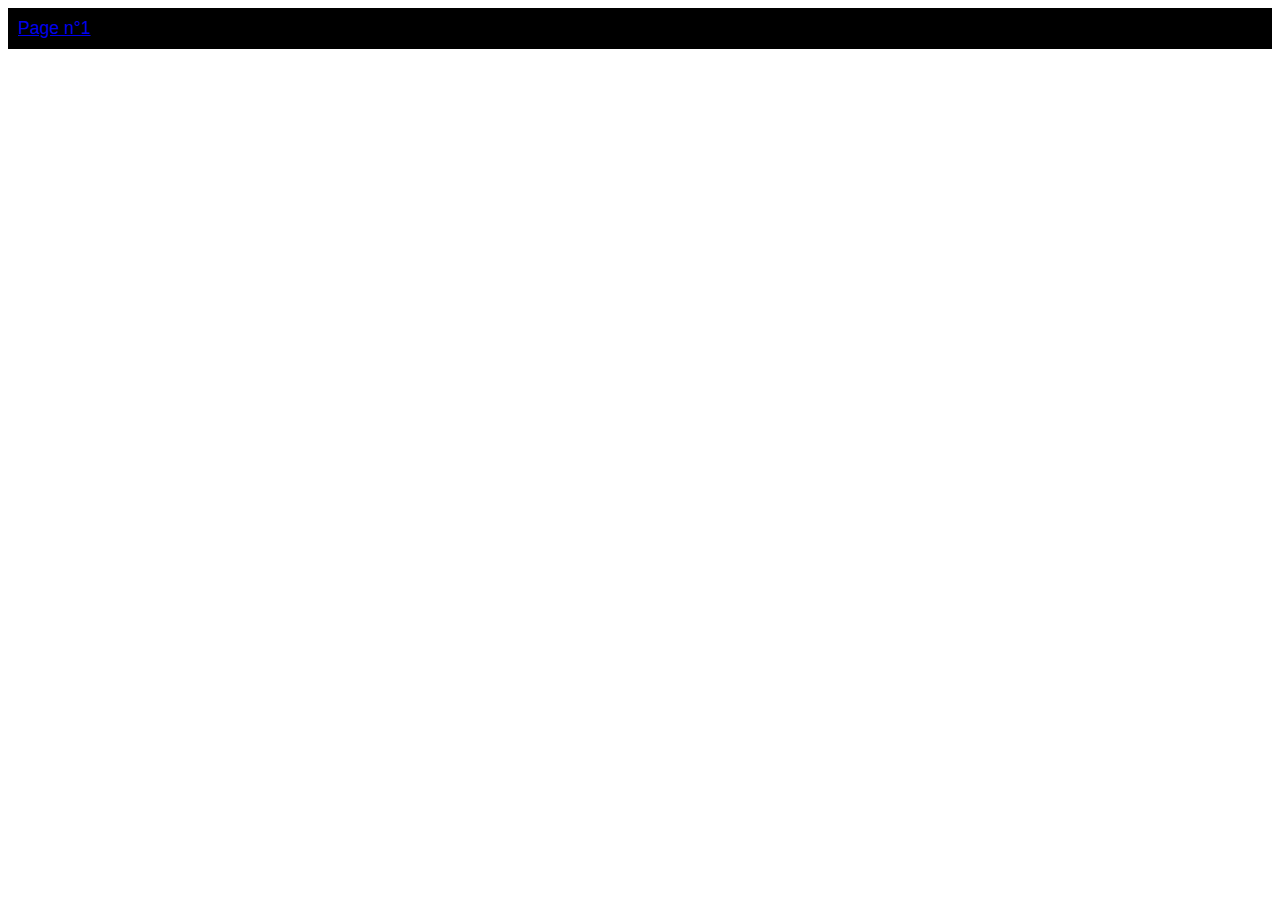
<file: page2.html>
<!DOCTYPE html>
<head>
    <meta charset="UTF-8">
    <link rel="stylesheet" href="style.css">
    <meta name="viewport" content="width=device-width, initial-scale=1">
    <title>Exo</title>
</head>
<nav>
    <a href="index.html" title="page d'acceuille">Page n°1</a>
</nav>
<body>

</body>
</html>
</file>
<file: style.css>
p
{
    font-family: sans-serif;
}
li{
    text-decoration: none;
}
#tidal
{
    font-size: 1.6em;
}
nav
{
    background-color: black;
    color: white;
    font-family: 'Roboto', sans-serif;
    font-size: 1.1em;
    padding: 10px;
}
.btn-dark 
{
    color: white;
}
button:hover
{
    background-color: gray;
}
.lien
{
    text-decoration: none;
    color: black;
}
.lien:hover
{
    text-decoration: underline;
    color: black;
}
#blanc
{
    border: 1px white solid;
    border-radius: 5px;
}
#blanc:hover
{
    background-color: black;
    opacity: 0.5;
}
.blanc
{
    text-decoration: none;
    color: black;
    font-weight: bold;
}
.blanc:hover
{
    color: black;
}
#bloc1
{
    height: 90vh;
    background-color: rgb(0, 0, 0, 0.86);
}
#marge-à-gauche
{
    margin-left: 16vh;
}
h1
{
    font-family: Impact;

}
.début
{
    color: #f7dfd3;
    font-size: 1em;
}
.milieu
{
    color: #f7dfd3;
    font-size: 2.5em;
}
.fin
{
    color: #ed944a;
    font-size: 1em;
}

#image
{
    height: 90vh;
    background-image: url("./tidal.jpg");
    background-size: cover;
}
.essai
{
    color: #f7dfd3;
    font-size: 0.9em;
}
#pad
{
    padding-top: 2vh;
    padding-bottom: 2vh;
    padding-left: 5vh;
    padding-right: 5vh;
    color: beige;
}
#bloc2
{
    background: rgb(0,0,0);
    background: linear-gradient(90deg, rgba(0,0,0,1) 0%, rgba(34,16,0,1) 58%, rgba(95,46,0,1) 100%);
}
#noir
{
    height: 120vh;
}
#dégradé
{
    height: 120vh;
  padding-top: 15vh;
}
.gros
{
    font-size: 1em;
    font-weight: bold;
}
.moyen
{
    font-size: 0.8em;
    font-weight: bold;
}
.petit
{
    font-size: 0.7em;
}
.box
{
    /* fallback for old browsers */
    background: #ec9148;
  
    /* Chrome 10-25, Safari 5.1-6 */
    background: -webkit-linear-gradient(to top, rgba(236, 145, 72, 1), rgba(255, 196, 136, 1));
  
    /* W3C, IE 10+/ Edge, Firefox 16+, Chrome 26+, Opera 12+, Safari 7+ */
    background: linear-gradient(to top, rgba(236, 145, 72, 1), rgba(255, 196, 136, 1))
}
.box
{
    border-radius: 20px;
    padding: 10vh;
    color: #46160b;
    max-width: 70%;
    font-family: sans-serif;
}
.box2
{
    margin-top: 30vh;
    margin-left: 15vh;
    background-color: #f7dfd3;
    color: #46271c;
    border-radius: 20px 0% 0% 20px;
    padding-right: 10vh;
    padding-top: 9vh;
    padding-bottom: 9vh;
    padding-left: 5vh;
}
.beige
{
    color: beige;
}
.abonnez
{
    font-size: 2.5em;
    font-weight: normal;
}
.résilier
{
    font-size: 0.8em;
    font-family: normal;
    padding-left: 1vh;
}
#btn:hover
{
    background: #f7dfd3;
    opacity: 0.5;
}
#bloc3
{
    background-color: black;
    height: 64vh;
}
.grand-blanc
{
    font-size: 3em;
    color: white;
}
.grand-orange
{
    font-size: 3em;
    color: #ed944a;
}
.petit-blanc
{
    font-size: 1.1em;
    color: white;
}
.écrit
{
    margin-top: 15vh;
}
video
{
    max-width: 80%;
    margin-top: 10vh;
    margin-left: 10vh;
}
#fond-noir
{
    background-color: black;
    height: 75vh;
}
.écrit2
{
    margin-left: 10vh;
    margin-top: 25vh;
}
#img
{
    height: 75vh;
    background-image: url("tidal3.jpg");
    background-size: cover;
}
#bloc5
{
    background-color: #2a2a2a;
    height: 85vh;
}
.écrit3
{
    margin-top: 15vh;
    margin-left: 3vh;
}
.petite-marge
{
    margin-left: 3vh;
    margin-top: 7vh;
}
#smartphone
{
    height: 60vh;
    margin-top: 13vh;
    margin-left: 15vh;
}
#noir2
{
    background-color: black;
    height: 95vh;
}
#dégradé2
{
    /* fallback for old browsers */
    background: #000000;

    /* Chrome 10-25, Safari 5.1-6 */
    background: -webkit-linear-gradient(to right, rgba(0, 0, 0, 1), rgba(138, 73, 0, 1));

    /* W3C, IE 10+/ Edge, Firefox 16+, Chrome 26+, Opera 12+, Safari 7+ */
    background: linear-gradient(to right, rgba(0, 0, 0, 1), rgba(138, 73, 0, 1));
    height: 95vh;
}
.écrit4
{
    margin-top: 35vh;
    margin-left: 7vh;
}
#image2
{
    height: 72vh;
    margin-top: 13vh;
    margin-left: 12vh;
}
#bloc7
{
    background-image: linear-gradient(211.47deg,#ed944a 22.16%,#f16d00 122.12%);
    height: 63vh;
}
#centré
{
    text-align: center;
    padding-top: 15vh;
}
.écrit5
{
    font-size: 4.5em;
    font-weight: bold;
}
.très-grand-blanc
{
    color: white;
}
.grand-marron
{
    color: #9a3300;
}
.white
{
    color: white;
}
footer
{
    height: 123vh;
    background-color: black;
}
.titre
{
    color: #9b9b9b;
    margin-left: 5vh;
}
.lien2
{
    color: white;
    text-decoration: none;
}
.lien2:hover
{
    text-decoration: underline;
    color: #0ff;
}
#truc
{
    width: 30vh;
    height: auto;
}
#margeduhaut
{
    padding-top: 15vh;
}
#margecôté
{
    margin-left: 13vh;
    margin-right: 7vh;
}
.bleuclaire
{
    color: #0ff;
    margin-top: 30vh;
}
#boutonfooter
{
    margin-top: 7vh;
    margin-right: 8.6vh;
    border: 1px #0ff solid;
    border-radius: 5px;
    padding-right: none;
}
.gris-clair
{
    color: #9b9b9b;
    font-size: 0.8em;
}
#finfooter
{
    margin-left: 15vh;
    margin-right: 15vh;
    margin-top: 10vh;
}
#borderbottom
{
    border-bottom: 1px #9b9b9b solid;
}
#flex
{
    display: flex;
    flex-direction: row;
    justify-content: space-evenly;
}
#logotwitter
{
    height: 5vh;
    width: auto;
    color: #9b9b9b;
}
#logoinstagram
{
    height: 5vh;
    width: auto;
    color: #9b9b9b;
}
#logofacebook
{
    height: 3vh;
    width: auto;
    color: #9b9b9b;
}
#logoyoutub
{
    height: 5vh;
    width: auto;
    color: #9b9b9b;

}
#logotiktok
{
    height: 5vh;
    width: auto;
    color: #9b9b9b;
}
#margehaut
{
    margin-top: 5vh;
}
#langue
{
    font-weight: bold;
    color: white;
}
.lien3
{
    color: white;
    text-decoration: none;
    font-size: 0.8em;
}
.lien3:hover
{
    text-decoration: underline;
    color: #0ff;
}
</file>
